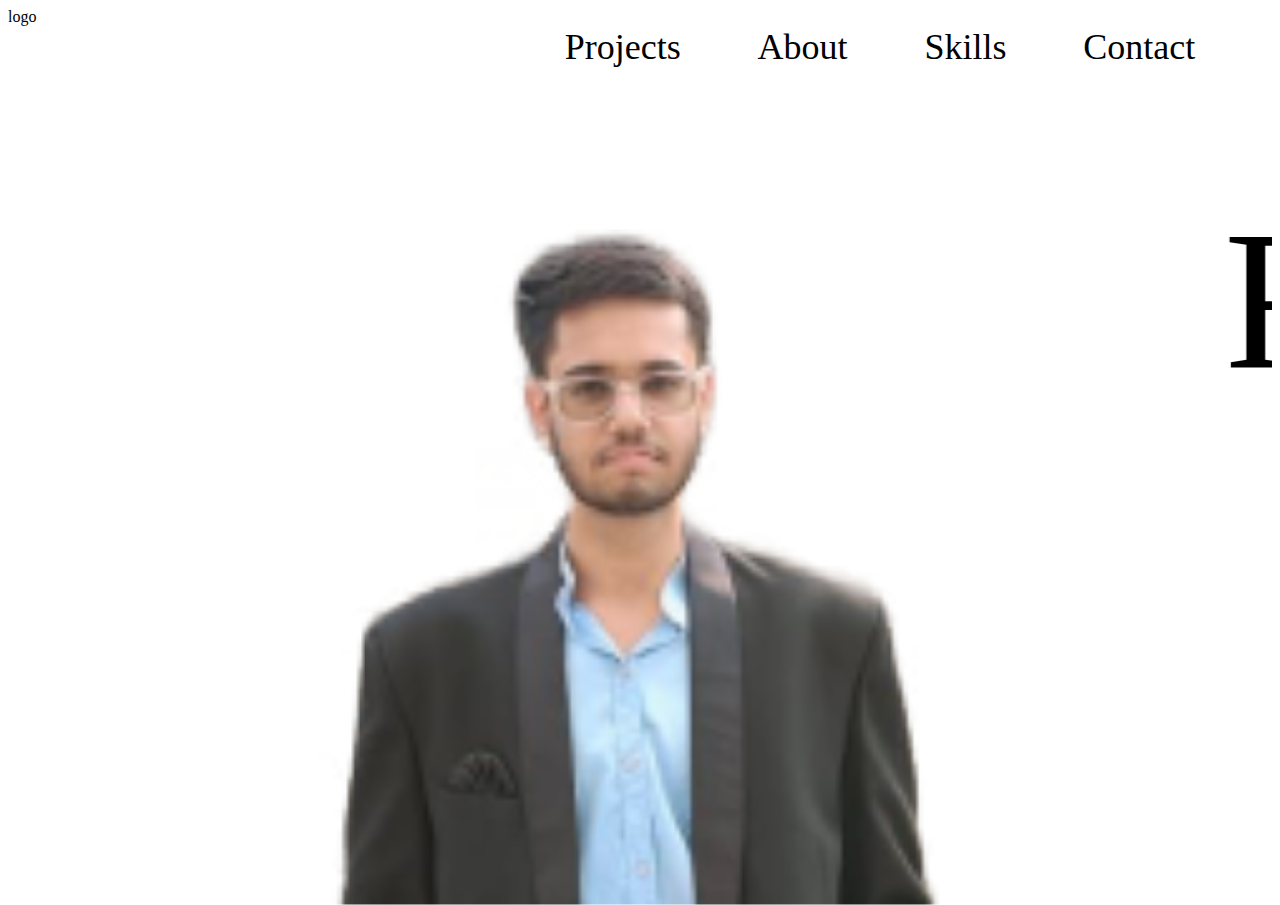
<file: index.html>
<!DOCTYPE html>
<html lang="en">
<head>
    <meta charset="UTF-8">
    <meta name="viewport" content="width=device-width, initial-scale=1.0">
    <link rel="stylesheet" href="style.css">
    <title>RONAK</title>
</head>
<body>
    <div id="logo" onclick="window.location.href='index.html'">logo</div>
    <nav>
        
        <div onclick="window.location.href='Projects.html'">Projects</div>
        <div onclick="window.location.href='About.html'">About</div>    
        <div onclick="window.location.href='Skills.html'">Skills</div>    
        <div onclick="window.location.href='Contact.html'">Contact</div>
    </nav>    
    <div id="bgtext">
        <marquee style="font-size: 200px;font-family :fantasy;top:30vh;">RONAK   NANGIA</marquee>
    </div>
    <div id="picture">
        <img src="pic.png" alt="picture">
    </div>
</body>
</html>
</file>
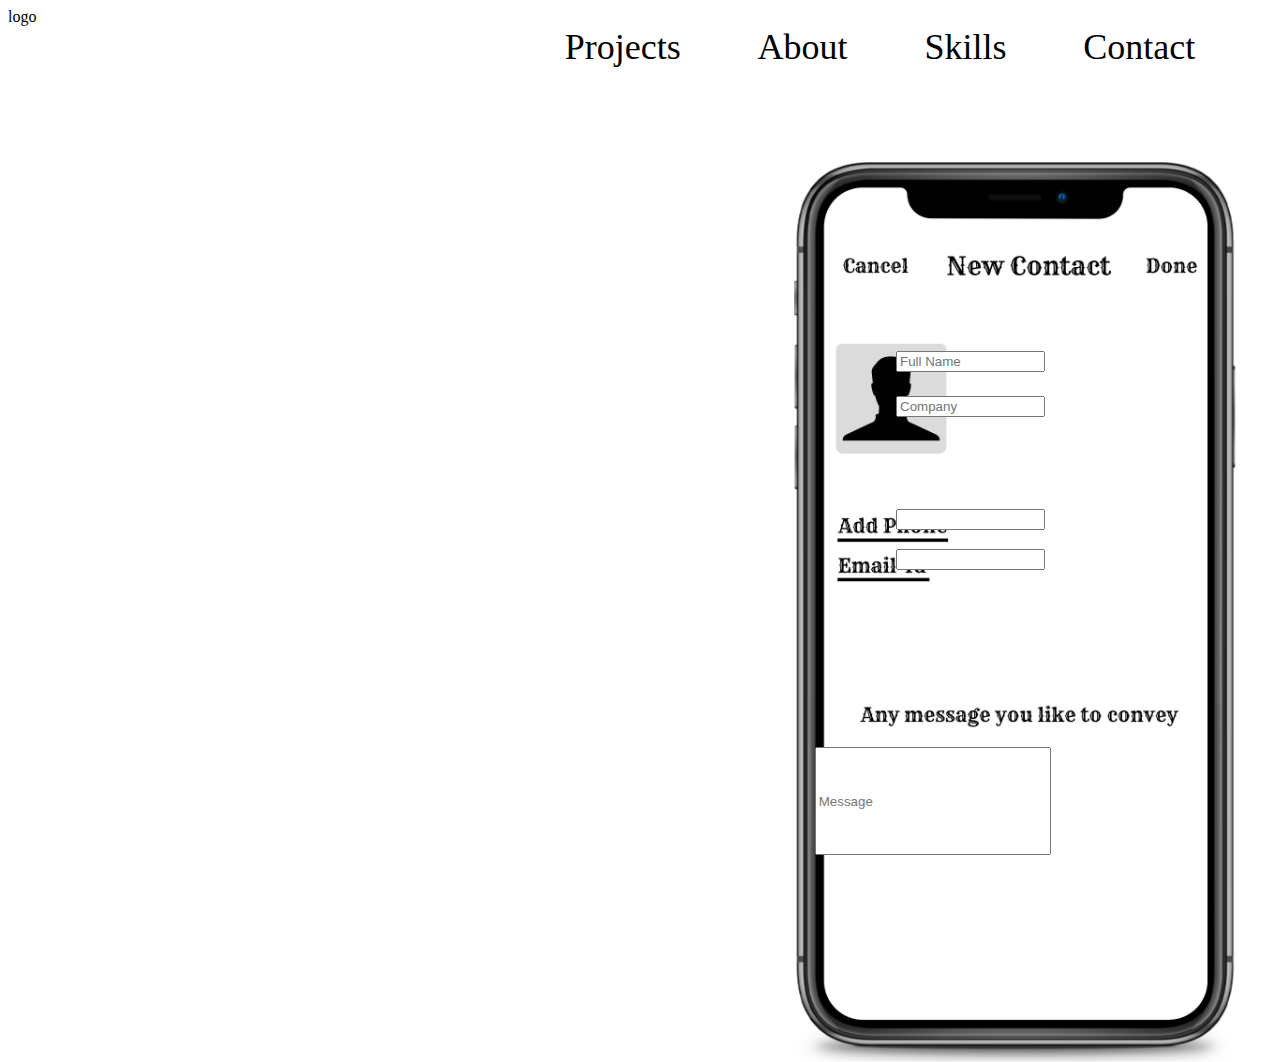
<file: contact.html>
<!DOCTYPE html>
<html lang="en">
<head>
    <meta charset="UTF-8">
    <meta name="viewport" content="width=device-width, initial-scale=1.0">
    <title>CONTACT ME</title>
    <link rel="stylesheet" href="contact.css">
</head>
<header>
    <div id="logo" onclick="window.location.href='index.html'">logo</div>
    <nav>
        
        <div onclick="window.location.href='Projects.html'">Projects</div>
        <div onclick="window.location.href='About.html'">About</div>    
        <div onclick="window.location.href='Skills.html'">Skills</div>    
        <div onclick="window.location.href='Contact.html'">Contact</div>
    </nav>

</header>
<body>
    <img src="Untitled design (1).png" id="phone">
    <form>
        <input type="text" placeholder="Full Name" class="Fullname">
        <input type="text" placeholder="Company" class="Company">
        <input type="tel" class="Phoneno">
        <input type="email" class="Email">
        <input type="text" placeholder="Message" class="Message">
        <button type="submit" id="submit"></button>
        <button type="reset" id="reset"></button>
    </form>
</body>
</html>
</file>
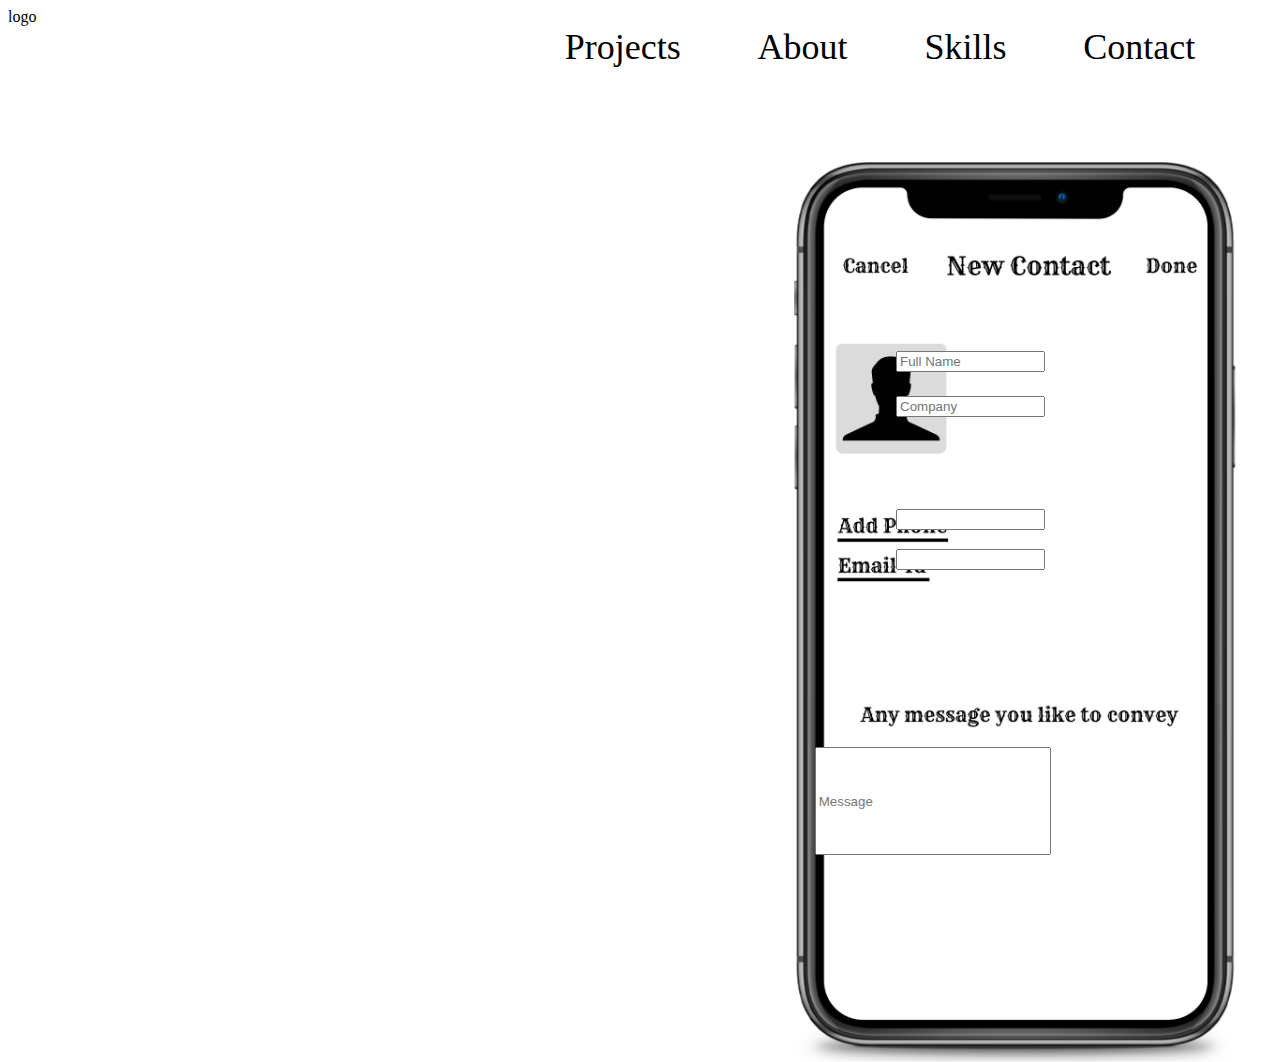
<file: Contact.html>
<!DOCTYPE html>
<html lang="en">
<head>
    <meta charset="UTF-8">
    <meta name="viewport" content="width=device-width, initial-scale=1.0">
    <title>CONTACT ME</title>
    <link rel="stylesheet" href="contact.css">
</head>
<header>
    <div id="logo" onclick="window.location.href='index.html'">logo</div>
    <nav>
        
        <div onclick="window.location.href='Projects.html'">Projects</div>
        <div onclick="window.location.href='About.html'">About</div>    
        <div onclick="window.location.href='Skills.html'">Skills</div>    
        <div onclick="window.location.href='Contact.html'">Contact</div>
    </nav>

</header>
<body>
    <img src="Untitled design (1).png" id="phone">
    <form>
        <input type="text" placeholder="Full Name" class="Fullname">
        <input type="text" placeholder="Company" class="Company">
        <input type="tel" class="Phoneno">
        <input type="email" class="Email">
        <input type="text" placeholder="Message" class="Message">
        <button type="submit" id="submit"></button>
        <button type="reset" id="reset"></button>
    </form>
</body>
</html>
</file>
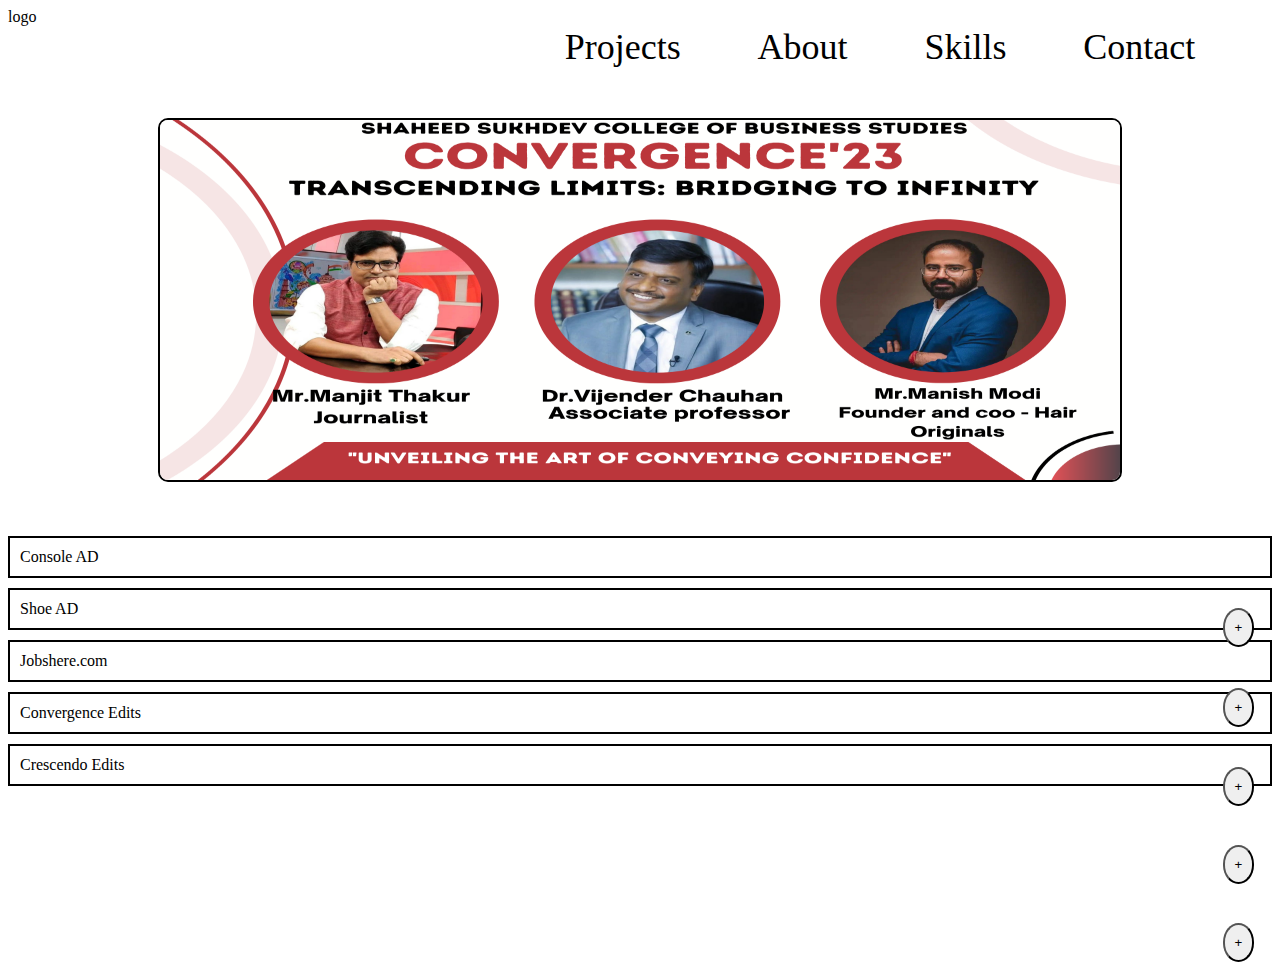
<file: Projects.html>
<!DOCTYPE html>
<html lang="en">
<head>
    <meta charset="UTF-8">
    <meta name="viewport" content="width=device-width, initial-scale=1.0">
    <title>PROJECTS</title>
    <link rel="stylesheet" href="projects.css">
</head>
<header>
    <div id="logo" onclick="window.location.href='index.html'">logo</div>
    <nav>
        
        <div onclick="window.location.href='Projects.html'">Projects</div>
        <div onclick="window.location.href='About.html'">About</div>    
        <div onclick="window.location.href='Skills.html'">Skills</div>    
        <div onclick="window.location.href='Contact.html'">Contact</div>
    </nav>
    <center>
    <div id="banner">
        <img src="1.png" alt="banner">
    </div>
    </center>
</header>
<body>
    <div id="projects">
        <div id="pic1">Console AD<img src="First project.png" id="pica"></div>
        <div id="pic2">Shoe AD<img src="b.jpeg" id="picb"></div>
        <div id="pic3">Jobshere.com<img src="c.png" id="picc"></div>
        <div id="pic4">Convergence Edits<img src="merch1.png" id="picd"></div>
        <div id="pic5">Crescendo Edits<img src="Cloud chan.png" id="pice"></div>
    </div>
    <div id="summary">
        <button style="border-radius: 50%;" id="a">+</button>
        <button style="border-radius: 50%;" id="b">+</button>
        <button style="border-radius: 50%;" id="c">+</button>
        <button style="border-radius: 50%;" id="d">+</button>
        <button style="border-radius: 50%;" id="e">+</button>
    </div>
</body>
</html>
</file>
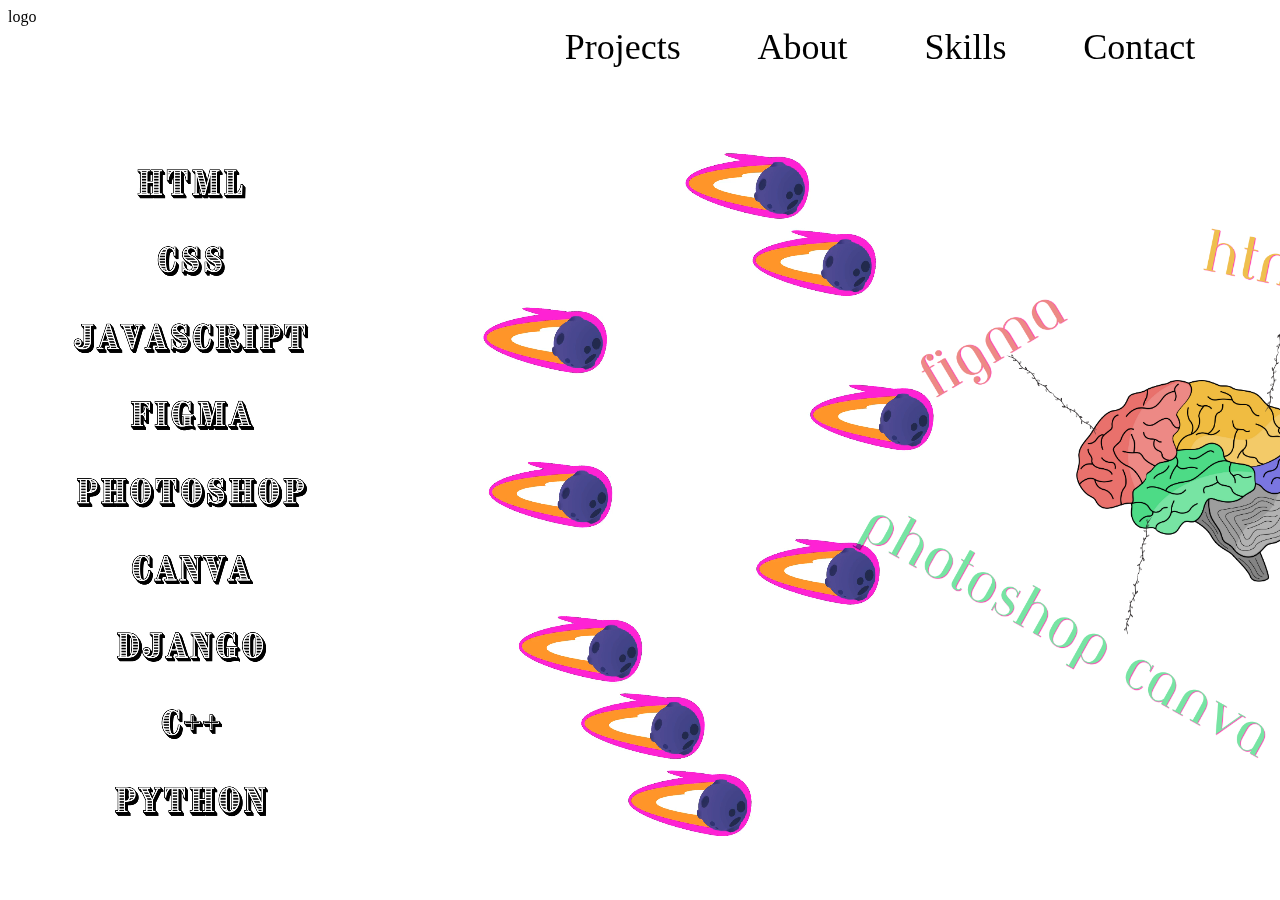
<file: skills.html>
<!DOCTYPE html>
<html lang="en">
<head>
    <meta charset="UTF-8">
    <meta name="viewport" content="width=device-width, initial-scale=1.0">
    <title>MY SKILLS</title>
    <link rel="stylesheet" href="skills.css">
</head>
<header>
    <div id="logo" onclick="window.location.href='index.html'">logo</div>
    <nav>
        
        <div onclick="window.location.href='Projects.html'">Projects</div>
        <div onclick="window.location.href='About.html'">About</div>    
        <div onclick="window.location.href='Skills.html'">Skills</div>    
        <div onclick="window.location.href='Contact.html'">Contact</div>
    </nav>
</header>
<body>
    <img src="Invited! (1).png" id="braindiagram">
    <video src="Invited! (Presentation).mp4" autoplay loop id="brainvideo"></video>
    <video src="Invited! (Presentation) (1).mp4" autoplay loop id="illustrationelaborated"></video>
</body>
</html>
</file>
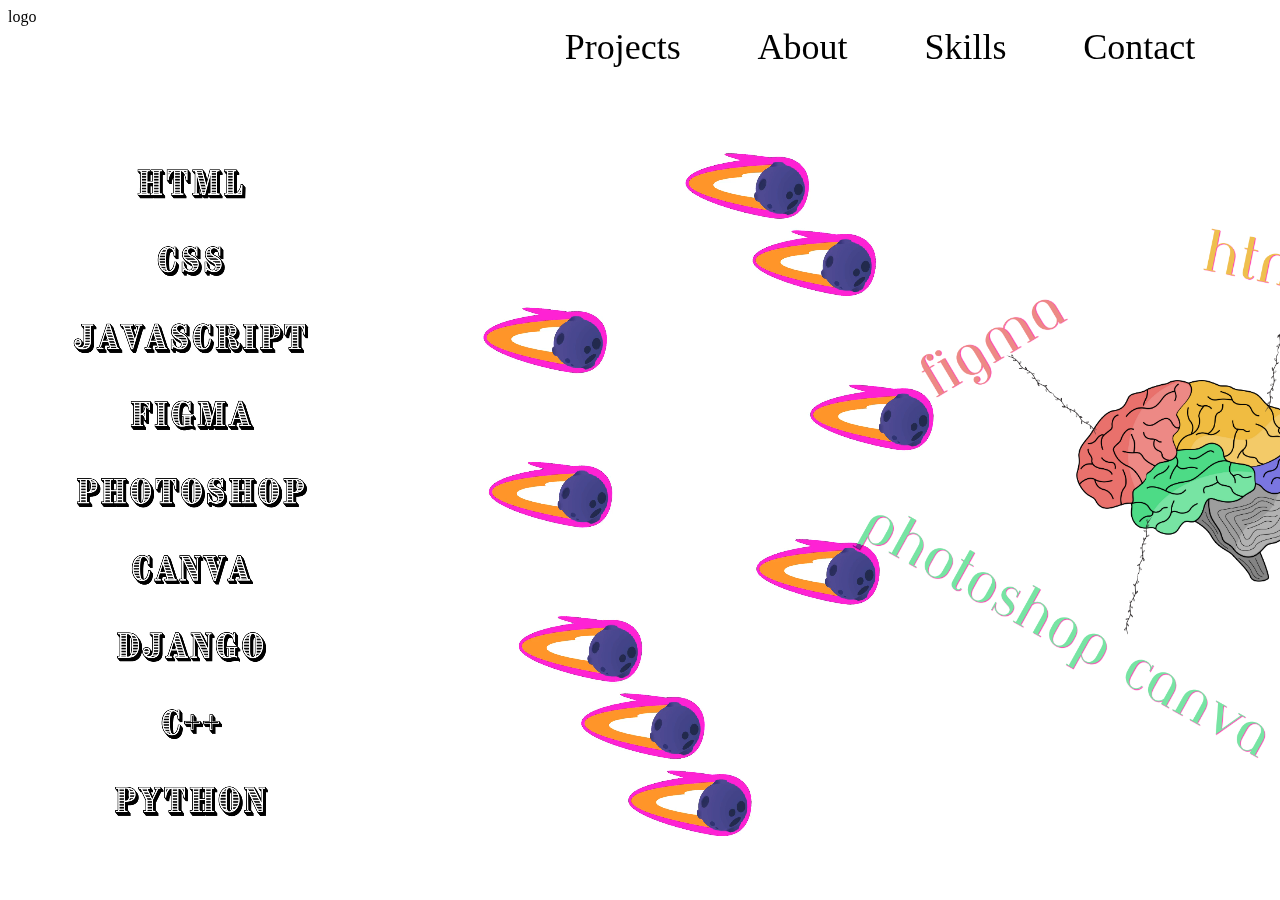
<file: Skills.html>
<!DOCTYPE html>
<html lang="en">
<head>
    <meta charset="UTF-8">
    <meta name="viewport" content="width=device-width, initial-scale=1.0">
    <title>MY SKILLS</title>
    <link rel="stylesheet" href="skills.css">
</head>
<header>
    <div id="logo" onclick="window.location.href='index.html'">logo</div>
    <nav>
        
        <div onclick="window.location.href='Projects.html'">Projects</div>
        <div onclick="window.location.href='About.html'">About</div>    
        <div onclick="window.location.href='Skills.html'">Skills</div>    
        <div onclick="window.location.href='Contact.html'">Contact</div>
    </nav>
</header>
<body>
    <img src="Invited! (1).png" id="braindiagram">
    <video src="Invited! (Presentation).mp4" autoplay loop id="brainvideo"></video>
    <video src="Invited! (Presentation) (1).mp4" autoplay loop id="illustrationelaborated"></video>
</body>
</html>
</file>
<file: style.css>
@font-face {
    font-family: Blacknorth;
    src: url(https://www.fontspace.com/black-north-font-f87052);
}
/* #bgtext{
    position: absolute;
    top: 50%;
    left: 50%;
    transform: translate(-50%,-50%);
} */

nav {
    display: flex;
    justify-content:right;
}
nav div{
    font-size: 4vh;
    margin-right: 6vw;
    margin-bottom: 13vh;
}
img{
    z-index: 1;
    height: 75vh;
    position: absolute;
    left: 50%;
    top: 63%;
    transform: translate(-50%,-50%);
}
</file>
<file: contact.css>
nav {
    display: flex;
    justify-content:right;
}
nav div{
    font-size: 4vh;
    margin-right: 6vw;

}
#phone{
    height: 100vh;
    position: absolute;
    left: 60%;
    top: 18%;
}
.Fullname{
    position: absolute;
    width: 11vw;
    left: 70%;
    top: 39%;
}
.Company{
    position: absolute;
    width: 11vw;
    left: 70%;
    top: 44%;
}
.Phoneno{
    position: absolute;
    width: 11vw;
    left: 70%;
    top: 56.5%;
}
.Email{
    position: absolute;
    width: 11vw;
    left: 70%;
    top: 61%;
}
.Message{
    position: absolute;
    width: 17.8vw;
    height: 8vw;
    left: 63.65%;
    top: 83%;
}
#reset{
    position: absolute;
    left: 63.6%;
    top: 28%;
    height: 3vh;
    width: 5vw;
    opacity: 0;
}
#submit{
    position: absolute;
    left: 78.5%;
    top: 28%;
    height: 3vh;
    width: 4vw;
    opacity: 0;
}
</file>
<file: projects.css>
nav {
    display: flex;
    justify-content:right;
}
nav div{
    font-size: 4vh;
    margin-right: 6vw;

}
img{
    border: 2px solid black;
    height: 40vh;
    width: 75vw;
    border-radius: 10px;
    margin: 50px;
}
#projects div{
    border: 2px solid black;
    margin-bottom: 10px;
    padding: 10px;
}
#summary{
    display: grid;
    justify-content: right;
}
#summary button{
    z-index: 1;
    position: absolute;
    margin-bottom: 10px;
    padding: 10px;
}
#a{
    top: 67.5%;
    right: 2%;
}
#b{
    top: 76.4%;
    right: 2%;
}
#c{
    top: 85.2%;
    right: 2%;
}
#d{
    top: 93.9%;
    right: 2%;
}
#e{
    top: 102.6%;
    right: 2%;
}
#pica{
    z-index: 2;
    height: 30vh;
    width: 20vw;
    opacity: 0;
    position: absolute;
    top: 33%;
    left: 25%;
}
#pic1:hover #pica{
    opacity: 1;
}
#picb{
    z-index: 2;
    height: 30vh;
    width: 20vw;
    opacity: 0;
    position: absolute;
    top: 40%;
    left: 25%;
}
#pic2:hover #picb{
    opacity: 1;
}
#picc{
    z-index: 2;
    height: 30vh;
    width: 20vw;
    opacity: 0;
    position: absolute;
    top: 49%;
    left: 25%;
}
#pic3:hover #picc{
    opacity: 1;
}
#picd{
    z-index: 2;
    height: 30vh;
    width: 20vw;
    opacity: 0;
    position: absolute;
    top: 58%;
    left: 25%;
}
#pic4:hover #picd{
    opacity: 1;
}
#pice{
    z-index: 2;
    height: 30vh;
    width: 20vw;
    opacity: 0;
    position: absolute;
    top: 67%;
    left: 25%;
}
#pic5:hover #pice{
    opacity: 1;
}
</file>
<file: skills.css>
nav {
    display: flex;
    justify-content:right;
}
nav div{
    font-size: 4vh;
    margin-right: 6vw;

}
#brainvideo{
    z-index: -1;
    height: 70vh;
    position: absolute;
    left: 50%;
    top: 20%;
    opacity: 0;
    mix-blend-mode: color-burn;
}
#braindiagram:hover{
    opacity: 0;
    z-index: -2;
}
#brainvideo:hover{
    opacity: 1;
    mix-blend-mode: color-burn;
} 
#braindiagram{
    z-index: 0;
    height: 70vh;
    position: absolute;
    left: 50%;
    top: 20%;
}
#illustrationelaborated{
    z-index: 5;
    height: 80vh;
    position: absolute;
    top: 15%;
    mix-blend-mode: color-burn;
    left: 5%;
}
</file>
